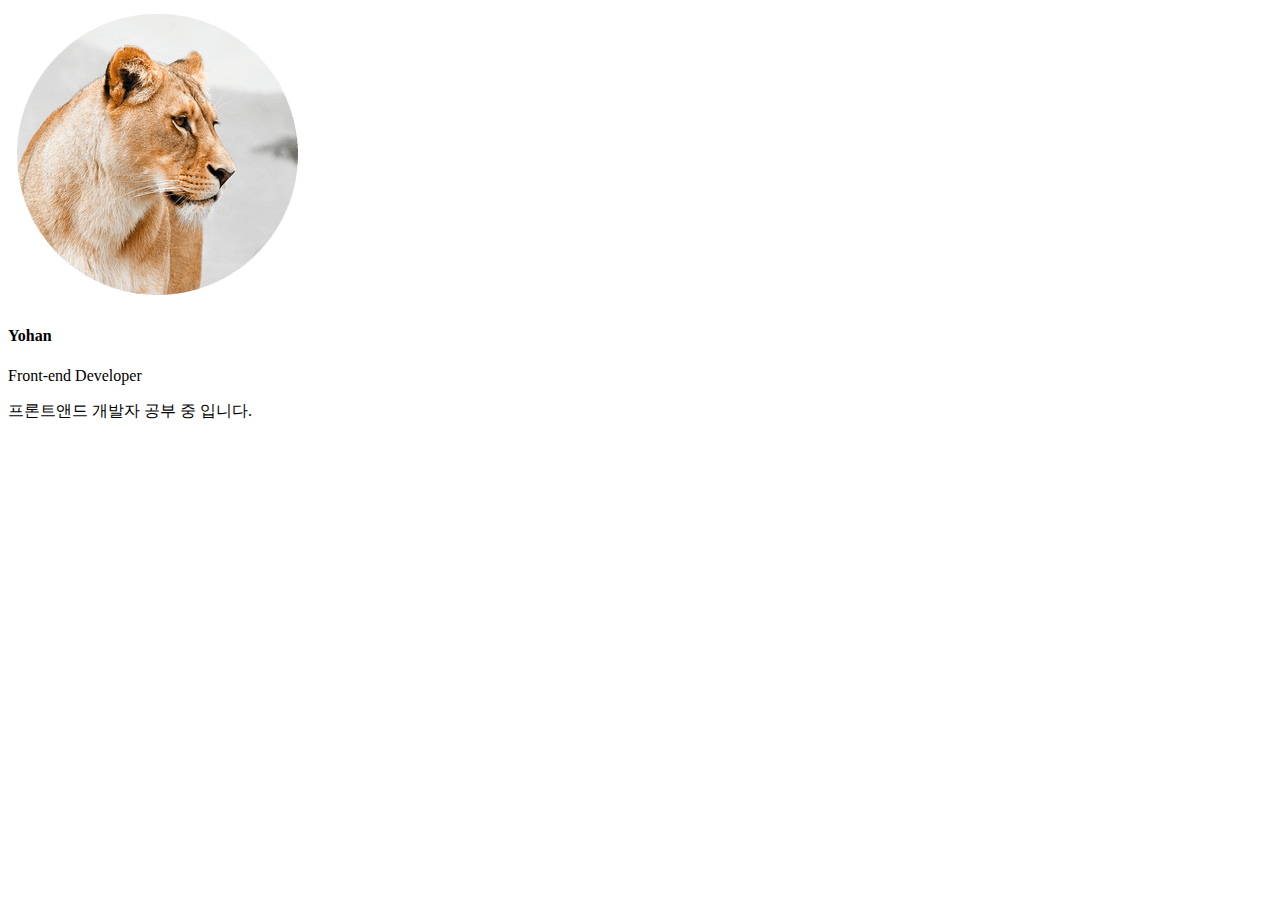
<file: index.html>
<!DOCTYPE html>
<html lang="en">
  <head>
    <meta charset="UTF-8" />
    <title>Document</title>
    <link rel="stylesheet" href="CSS/main.css" />
  </head>
  <body>
    <img src="/img/lion.png" class="profile" />
    <h4 class="title">Yohan</h4>
    <p class="spectial">Front-end Developer</p>

    <div class="description">
      <p>프론트앤드 개발자 공부 중 입니다.</p>
    </div>
  </body>
</html>
</file>
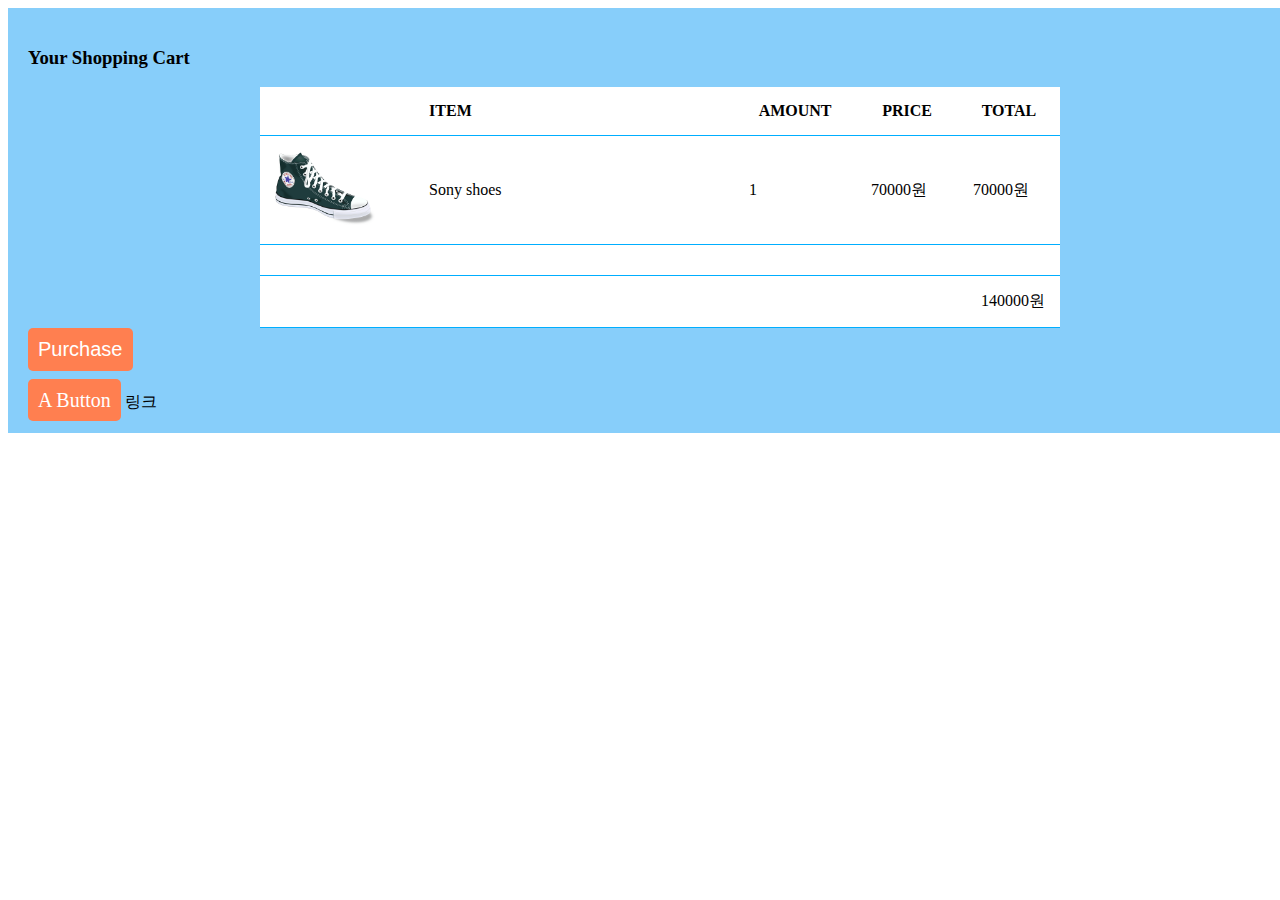
<file: cart2.html>
<!DOCTYPE html>
<html lang="en">
  <head>
    <meta charset="UTF-8" />
    <link rel="stylesheet" href="CSS/cart_main.css" />
    <title>Document</title>
  </head>
  <body>
    <div class="cart-background">
      <h3>Your Shopping Cart</h3>
      <div class="cart-form-container">
        <table class="cart-table">
          <thead>
            <tr>
              <th class="cart-img"></th>
              <th class="cart-item">ITEM</th>
              <th class="cart-amount">AMOUNT</th>
              <th class="cart-price">PRICE</th>
              <th class="cart-total">TOTAL</th>
            </tr>
          </thead>
          <tbody>
            <tr>
              <td><img src="img/item1.png" width="100px" /></td>
              <td><p>Sony shoes</p></td>
              <td>1</td>
              <td>70000원</td>
              <td>70000원</td>
            </tr>
            <tr>
              <td></td>
              <td></td>
              <td></td>
              <td></td>
              <td></td>
            </tr>
            <tr>
              <td colspan="5" style="text-align: right">140000원</td>
            </tr>
          </tbody>
        </table>
      </div>
      <button class="btn btn-brown">Purchase</button><br /><br />
      <a role="button" class="a-btn">A Button</a>
      <a href="https://www.naver.com" class="link">링크</a>
    </div>
  </body>
</html>
</file>
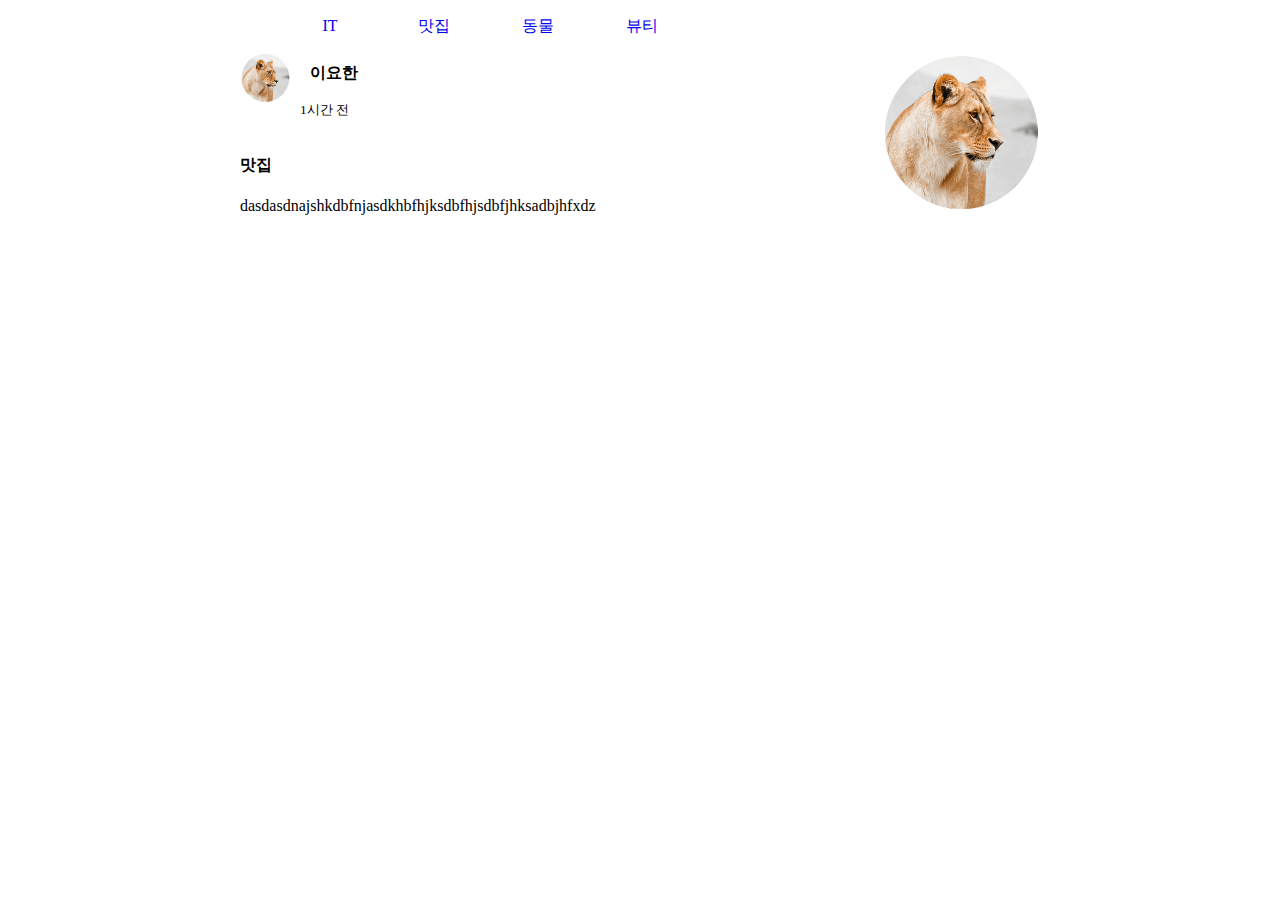
<file: layout2.html>
<!DOCTYPE html>
<html lang="en">
  <head>
    <meta charset="UTF-8" />
    <title>Document</title>
    <link rel="stylesheet" href="CSS/main.css" />
  </head>
  <body>
    <nav class="navbar">
      <ul class="li-inline">
        <li><a href="#">IT</a></li>
        <li><a href="#">맛집</a></li>
        <li><a href="#">동물</a></li>
        <li><a href="#">뷰티</a></li>
      </ul>
    </nav>

    <div class="container" style="margin: auto">
      <div class="blog-content">
        <div>
          <img src="lion.png" width="50px" class="blog-pic" />
          <div class="blog-profile">
            <h4 style="margin: 0px 10px">이요한</h4>
            <p><small>1시간 전</small></p>
          </div>
        </div>
        <div style="clear: both"></div>
        <div class="blog-title">
          <h4 style="margin-top: 10px">맛집</h4>
          <p>dasdasdnajshkdbfnjasdkhbfhjksdbfhjsdbfjhksadbjhfxdz</p>
        </div>
      </div>
      <div class="blog-image"><img src="lion.png" width="100%" /></div>
    </div>
  </body>
</html>
</file>
<file: CSS/main.css>
.container {
  width: 800px;
}

.blog-content {
  width: 80%;
  height: 200px;
  float: left;
}

.blog-image {
  width: 20%;
  height: 200px;
  float: left;
}

.blog-profile {
  float: left;
  margin: 10px;
}

.blog-pic {
  float: left;
}

.blog-title {
  clear: both;
}

.li-inline li {
  display: inline-block;
  width: 100px;
  text-align: center;
}

.li-inline a {
  text-decoration: none;
}

.li-inline a:visited {
  color: black;
}

.navbar {
  width: 800px;
  margin: auto;
}

/* .container {
  width: 800px;
}

.header {
  width: 80%;
  height: 50px;
  background-color: gold;
}

.left {
  width: 80%;
  height: 200px;
  background-color: grey;
  float: left;
}

.right {
  width: 20%;
  height: 200px;
  background-color: coral;
  float: left;
} */

/* .container {
  width: 800px;
}

.header {
  width: 100%;
  height: 50px;
  background-color: blanchedalmond;
}

.left {
  width: 20%;
  height: 500px;
  background-color: cadetblue;
  float: left;
}

.right {
  width: 80%;
  height: 500px;
  background-color: chartreuse;
  float: left;
}

.footer {
  width: 100%;
  height: 50px;
  background-color: cyan;
  clear: both;
} */
</file>
<file: CSS/cart_main.css>
.cart-background {
  width: 100%;
  padding: 20px;
  background-color: lightskyblue;
}

.cart-form-container {
  width: 100%;
  background-color: white;
  max-width: 800px;
  margin: auto;
}

.cart-table {
  width: 100%;
  background-color: white;
  border-radius: 5px;
  border-collapse: collapse;
}

.cart-table td,
.cart-table th {
  border-bottom: 1px solid rgb(0, 174, 255);
}

td,
th {
  padding: 15px;
}

.cart-item {
  width: 40%;
  text-align: left;
}

.btn {
  padding: 10px;
  font-size: 20px;
  border: none;
  border-radius: 5px;
  cursor: pointer;
}

.btn-brown:hover {
  background-color: chocolate;
}

/* .btn-brown:focus {
  background-color: red;
} */

.btn-brown:active {
  background-color: brown;
}

.link {
  text-decoration: none;
}

.link:link {
  color: black;
}

.link:visited {
  color: red;
}

.a-btn {
  padding: 10px;
  font-size: 20px;
  border: none;
  border-radius: 5px;
  background-color: coral;
  color: white;
  cursor: pointer;
}

.btn-brown {
  background-color: coral;
  color: white;
}
</file>
